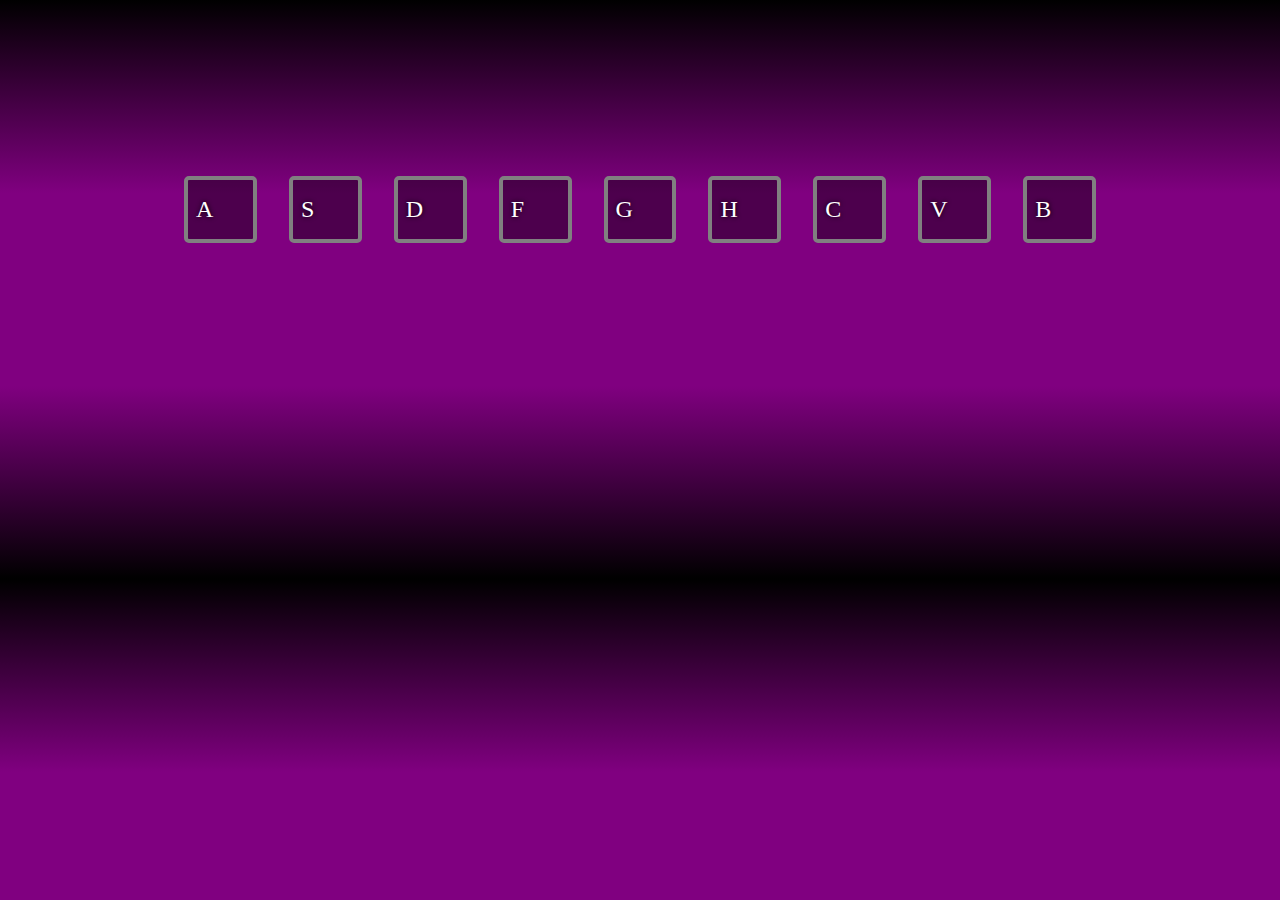
<file: index.html>
<!DOCTYPE html>
<html lang=’pt-BR’>
	<head>
		<meta charset="utf-8">
		<title>Drum kit</title>
		<link rel="stylesheet" href="main.css"></style> 
	</head>
	<body>
	<div class="keys">
		<div data-key="65" class="key">
			<kbc>A</kbc>
			<span class="sound"></span>
		</div>	
		<div data-key="83" class="key">
			<kbc>S</kbc>
			<span class="sound"></span>
		</div>		
		<div data-key="68" class="key">
			<kbc>D</kbc>
			<span class="sound"></span>
		</div>		
		<div data-key="70" class="key">
			<kbc>F</kbc>
			<span class="sound"></span>
		</div>	
		<div data-key="71" class="key">
			<kbc>G</kbc>
			<span class="sound"></span>
		</div>		
		<div data-key="72" class="key">
			<kbc>H</kbc>
			<span class="sound"></span>
		</div>		
		<div data-key="67" class="key">
			<kbc>C</kbc>
			<span class="sound"></span>
		</div>		
		<div data-key="86" class="key">
			<kbc>V</kbc>
			<span class="sound"></span>
		</div>	
		<div data-key="66" class="key">
			<kbc>B</kbc>
			<span class="sound"></span>
		</div>	
		

	</div>	


<div class="audios">
	<audio data-key="65" src="sounds/clap.wav"></audio>
	<audio data-key="83" src="sounds/boom.wav"></audio>
	<audio data-key="68" src="sounds/hihat.wav"></audio>
	<audio data-key="70" src="sounds/kick.wav" ></audio>
	<audio data-key="71" src="sounds/openhat.wav"></audio>
	<audio data-key="72" src="sounds/ride.wav"></audio>
	<audio data-key="67" src="sounds/snare.wav"></audio>
	<audio data-key="86" src="sounds/tink.wav"></audio>
	<audio data-key="66" src="sounds/tom.wav"></audio>
</div>







		<script >

	function playSound (e) {

		const audio = document.querySelector(`audio[data-key="${e.keyCode}"]`);
		const key = document.querySelector(`.key[data-key="${e.keyCode}"]`);

		console.log(audio);
		if(!audio) return;
		audio.currentTime = 0;
		audio.play();

		key.classList.add('playing');
		console.log(key);

};

	function removeTransition(e){
		if (e.propertyName !== 'transform') return; // skip if it's no transform
		this.classList.remove('playing');
	}

	const keys = document.querySelectorAll('.key');
	keys.forEach(key => key.addEventListener('transitionend', removeTransition));
	window.addEventListener('keydown', playSound);

		</script>
	</body>
</html>
</file>
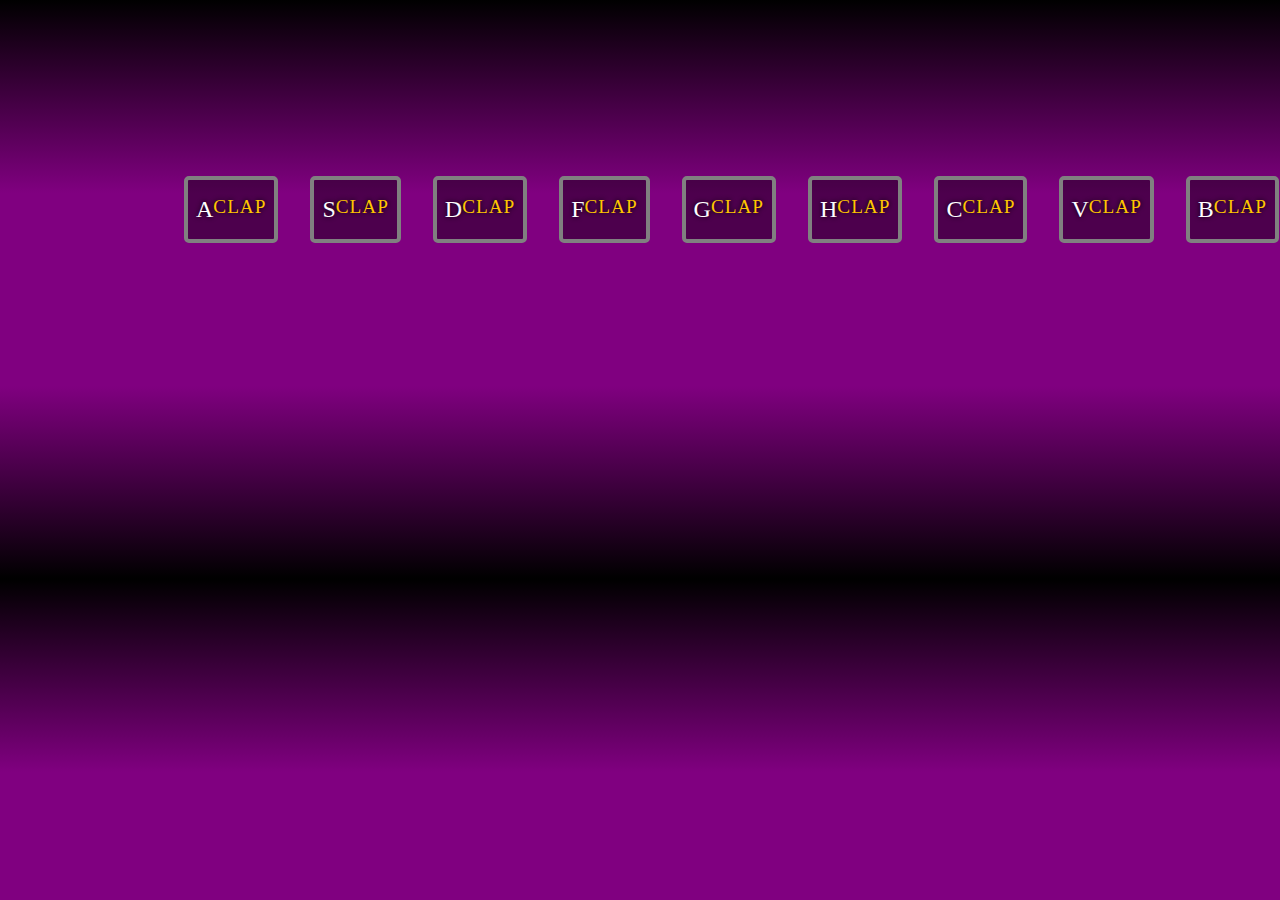
<file: main.html>
<!DOCTYPE html>
<html lang=’pt-BR’>
	<head>
		<meta charset="utf-8">
		<title>Drum kit</title>
		<link rel="stylesheet" href="main.css"></style> 
	</head>
	<body>
	<div class="keys">
		<div data-key="65" class="key">
			<kbc>A</kbc>
			<span class="sound">clap</span>
		</div>	
		<div data-key="83" class="key">
			<kbc>S</kbc>
			<span class="sound">clap</span>
		</div>		
		<div data-key="68" class="key">
			<kbc>D</kbc>
			<span class="sound">clap</span>
		</div>		
		<div data-key="70" class="key">
			<kbc>F</kbc>
			<span class="sound">clap</span>
		</div>	
		<div data-key="71" class="key">
			<kbc>G</kbc>
			<span class="sound">clap</span>
		</div>		
		<div data-key="72" class="key">
			<kbc>H</kbc>
			<span class="sound">clap</span>
		</div>		
		<div data-key="67" class="key">
			<kbc>C</kbc>
			<span class="sound">clap</span>
		</div>		
		<div data-key="86" class="key">
			<kbc>V</kbc>
			<span class="sound">clap</span>
		</div>	
		<div data-key="66" class="key">
			<kbc>B</kbc>
			<span class="sound">clap</span>
		</div>	
		

	</div>	


<div class="audios">
	<audio data-key="65" src="sounds/clap.wav"></audio>
	<audio data-key="83" src="sounds/boom.wav"></audio>
	<audio data-key="68" src="sounds/hihat.wav"></audio>
	<audio data-key="70" src="sounds/kick.wav" ></audio>
	<audio data-key="71" src="sounds/openhat.wav"></audio>
	<audio data-key="72" src="sounds/ride.wav"></audio>
	<audio data-key="67" src="sounds/snare.wav"></audio>
	<audio data-key="86" src="sounds/tink.wav"></audio>
	<audio data-key="66" src="sounds/tom.wav"></audio>
</div>







		<script >

	function playSound (e) {

		const audio = document.querySelector(`audio[data-key="${e.keyCode}"]`);
		const key = document.querySelector(`.key[data-key="${e.keyCode}"]`);

		console.log(audio);
		if(!audio) return;
		audio.currentTime = 0;
		audio.play();

		key.classList.add('playing');
		console.log(key);

};

	function removeTransition(e){
		if (e.propertyName !== 'transform') return; // skip if it's no transform
		this.classList.remove('playing');
	}

	const keys = document.querySelectorAll('.key');
	keys.forEach(key => key.addEventListener('transitionend', removeTransition));
	window.addEventListener('keydown', playSound);

		</script>
	</body>
</html>
</file>
<file: main.css>
body{
	background: linear-gradient( black, purple, purple, black);
}

div{
	display:flex;
	margin: 10em 10em 10em 10em;
}

.key {
	border:4px solid grey;
	border-radius: 5px;
	margin: 1rem;
	font-size: 1.5rem;
	padding: 1rem .5rem;
	transition: all .07s;
	width: 100px;
	text-align: center;
	color:white;
	background-color: rgba(0,0,0, 0.4);
	text-shadow: 0 0 5px black;
}

.playing{
	transform: scale(1.1);
	border-color: #ffc600;
	box-shadow: 0 0 10px #ffc600;
}

kbd{
	display:block;
	font-size:40px;
}

.sound{
	font-size: 1.2rem;
	text-transform: uppercase;
	letter-spacing: 1px;
	color: #ffc600;
}

@media (max-width: 800px){

	div{display: block;}


}
</file>
